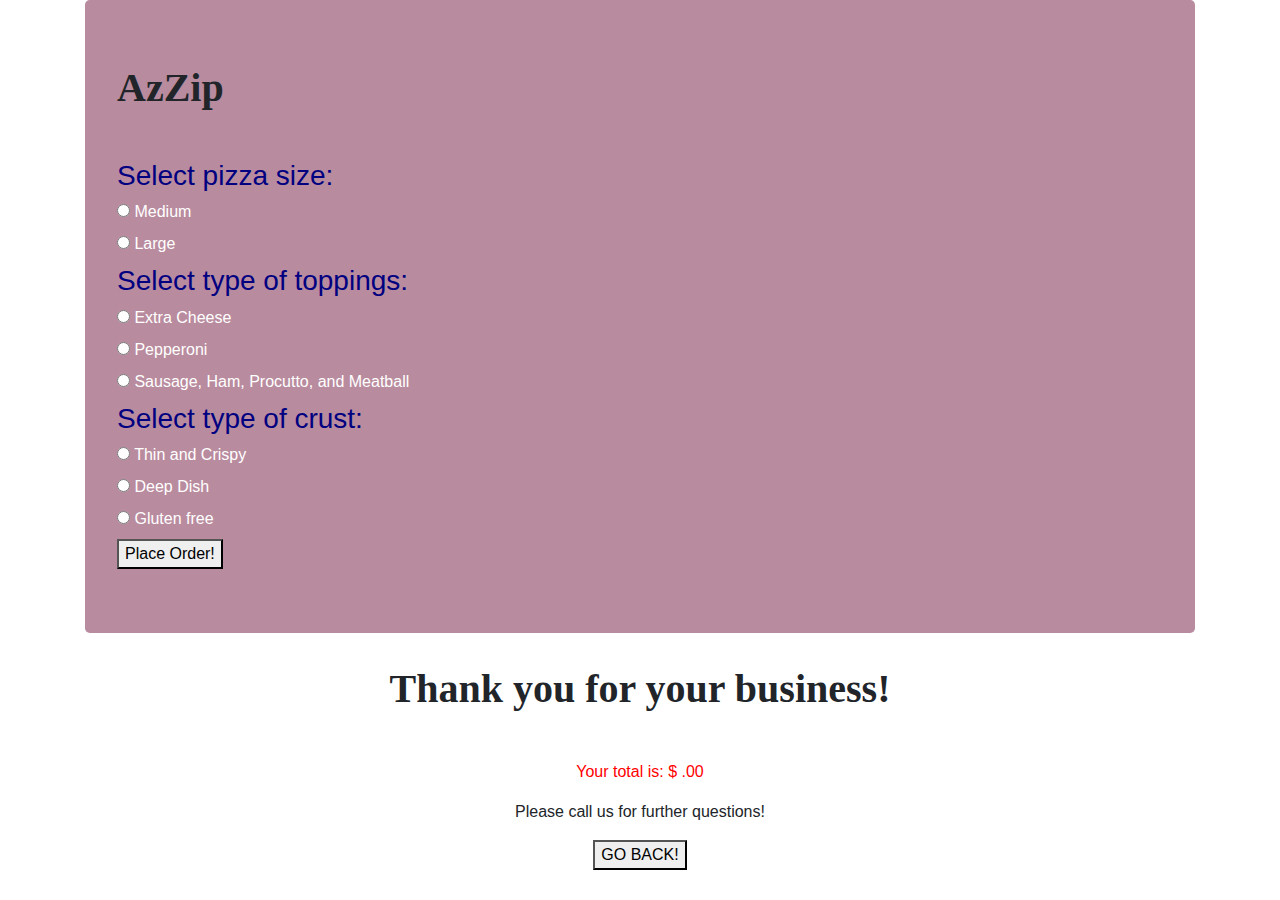
<file: Index.html>
<!DOCTYPE html>
<html>
  <head>
    <link rel="stylesheet" href="css/bootstrap.css">
    <link rel="stylesheet" href="css/styles.css">
    <script src="js/jquery-3.4.1.js"></script>
    <script src="js/scripts.js"></script>

    <title>Hungry for Pizza?</title>
  </head>
  <body>
    <div class="container">
      <form id="order" class="jumbotron" action="index.html" method="post">
        <div class="selectSize">
          <h1>AzZip</h1>
          <h3>Select pizza size:</h3>
          <label><input  value="5" type="radio" name="size" > Medium</label>
          <br>
          <label><input value="7" type="radio" name="size" > Large</label>
        </div>
        <div class="selectToppings">
          <h3>Select type of toppings:</h3>
          <label><input value="6" type="radio" name="topping"> Extra Cheese</label>
          <br>
          <label><input value="9" type="radio" name="topping" > Pepperoni</label>
          <br>
          <label><input value="20" type="radio" name="topping" > Sausage, Ham, Procutto, and Meatball </label>

        </div>
        <div class="selectCrust">
          <h3>Select type of crust:</h3>
          <label><input value="4" type="radio" name="crust" > Thin and Crispy</label>
          <br>
          <label><input value="8" type="radio" name="crust" > Deep Dish</label>
          <br>
          <label><input value="11" type="radio" name="crust" > Gluten free</label>
        </div>
        <button id="placeOrder" type="submit" name="button">Place Order!</button>
      </form>

      <div class="displayOrder">
        <h1>Thank you for your business!</h1>
        <p id="redText">Your total is: $<span id="displayPrice"> </span>.00</p>
        <p>Please call us for further questions!</p>
      </div>
      <div class="goBack">
        <button id="goBack" type="submit" name="button">GO BACK!</button>
      </div>
    </div>
  </body>
</html>
</file>
<file: css/styles.css>
.jumbotron{
  background-color: #B98B9E;
}
h1{
  font-family: cursive;
  font-weight: bold;
  margin-bottom: 35pt;

}
h3{
  color: navy;
}
label{
  color: white;
}
.displayOrder{
  text-align: center;
}
#redText{
  color: red;
}
.goBack{
  text-align: center;
</file>
